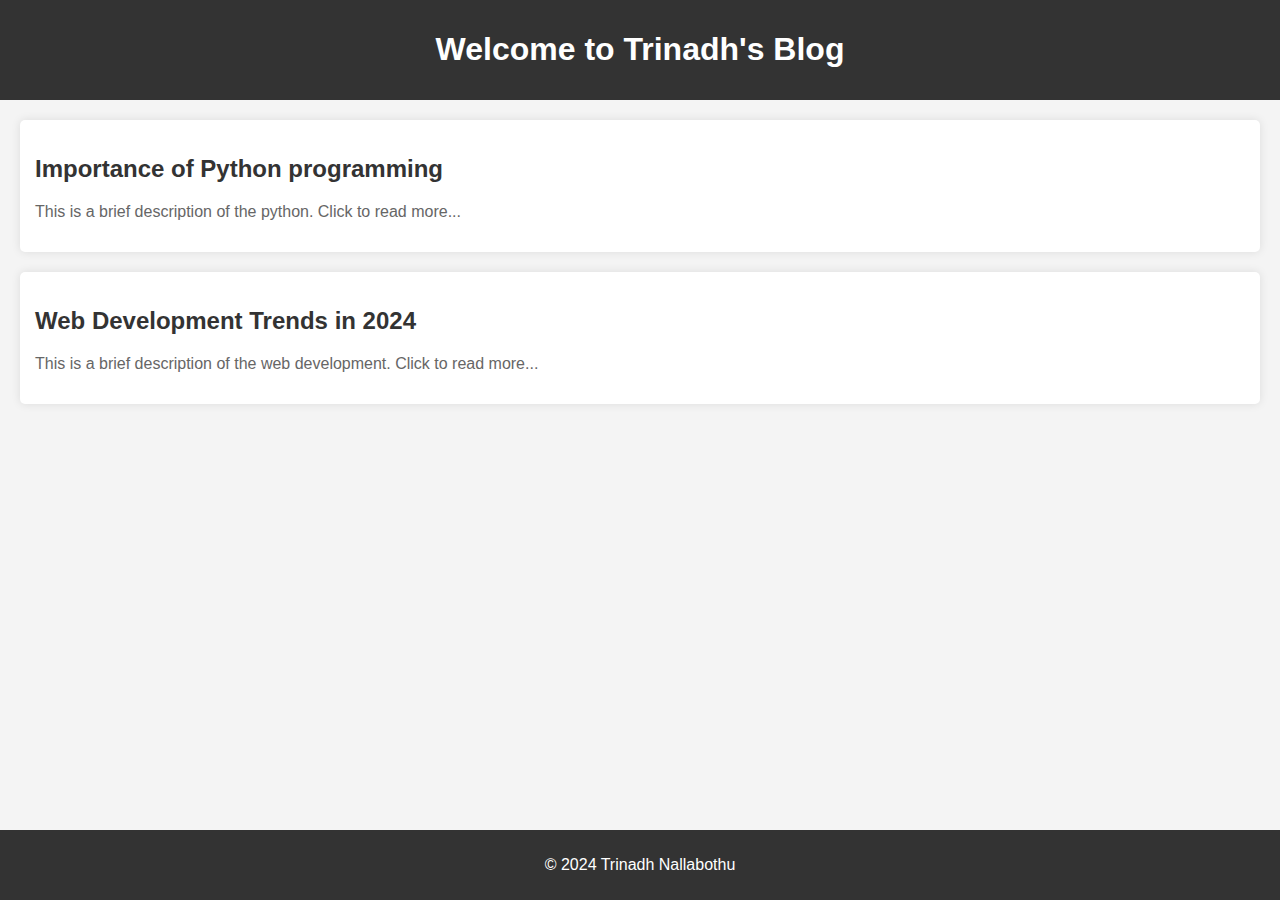
<file: blog website/index.html>
<!DOCTYPE html>
<html lang="en">
<head>
    <meta charset="UTF-8">
    <meta name="viewport" content="width=device-width, initial-scale=1.0">
    <title>Trinadh's Blog</title>
    <link rel="stylesheet" href="style.css">
</head>
<body>
    <header>
        <h1>Welcome to Trinadh's Blog</h1>
    </header>
    
    <main>
        <article class="post">
            <h2><a href="posts/post1.html">Importance of Python programming</a></h2>
            <p>This is a brief description of the python. Click to read more...</p>
        </article>
        <article class="post">
            <h2><a href="posts/post2.html">Web Development Trends in 2024</a></h2>
            <p>This is a brief description of the web development. Click to read more...</p>
        </article>
    </main>
    
    <footer>
        <p>© 2024 Trinadh Nallabothu</p>
    </footer>
</body>
</html>
</file>
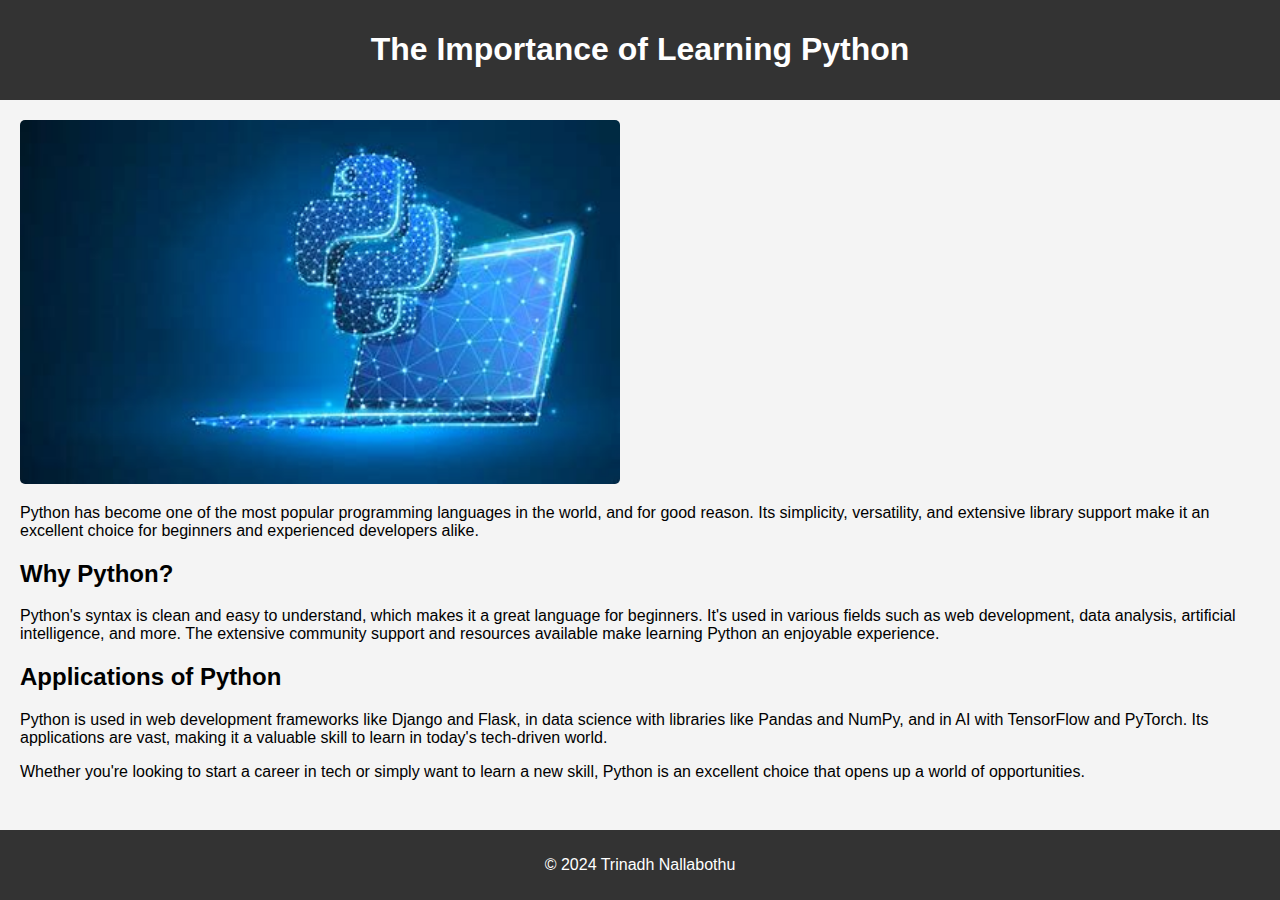
<file: blog website/posts/post1.html>
<!DOCTYPE html>
<html lang="en">
<head>
    <meta charset="UTF-8">
    <meta name="viewport" content="width=device-width, initial-scale=1.0">
    <title>The Importance of Learning Python</title>
    <link rel="stylesheet" href="../style.css">
</head>
<body>
    <header>
        <h1>The Importance of Learning Python</h1>
    </header>
    
    <main>
        <article>
            <img src="./OIP.jpeg" alt="Python Programming" style="width:100%; max-width:600px; border-radius: 5px;">
            <p>Python has become one of the most popular programming languages in the world, and for good reason. Its simplicity, versatility, and extensive library support make it an excellent choice for beginners and experienced developers alike.</p>
            <h2>Why Python?</h2>
            <p>Python's syntax is clean and easy to understand, which makes it a great language for beginners. It's used in various fields such as web development, data analysis, artificial intelligence, and more. The extensive community support and resources available make learning Python an enjoyable experience.</p>
            <h2>Applications of Python</h2>
            <p>Python is used in web development frameworks like Django and Flask, in data science with libraries like Pandas and NumPy, and in AI with TensorFlow and PyTorch. Its applications are vast, making it a valuable skill to learn in today's tech-driven world.</p>
            <p>Whether you're looking to start a career in tech or simply want to learn a new skill, Python is an excellent choice that opens up a world of opportunities.</p>
        </article>
    </main>
    
    <footer>
        <p>© 2024 Trinadh Nallabothu</p>
    </footer>
</body>
</html>
</file>
<file: blog website/style.css>
body {
  font-family: Arial, sans-serif;
  margin: 0;
  padding: 0;
  background-color: #f4f4f4;
}

header {
  background-color: #333;
  color: white;
  padding: 10px 0;
  text-align: center;
}

main {
  padding: 20px;
}

.post {
  background-color: white;
  margin-bottom: 20px;
  padding: 15px;
  border-radius: 5px;
  box-shadow: 0 0 10px rgba(0, 0, 0, 0.1);
}

.post h2 a {
  color: #333;
  text-decoration: none;
}

.post p {
  color: #666;
}

footer {
  background-color: #333;
  color: white;
  text-align: center;
  padding: 10px 0;
  position: fixed;
  width: 100%;
  bottom: 0;
}
</file>
